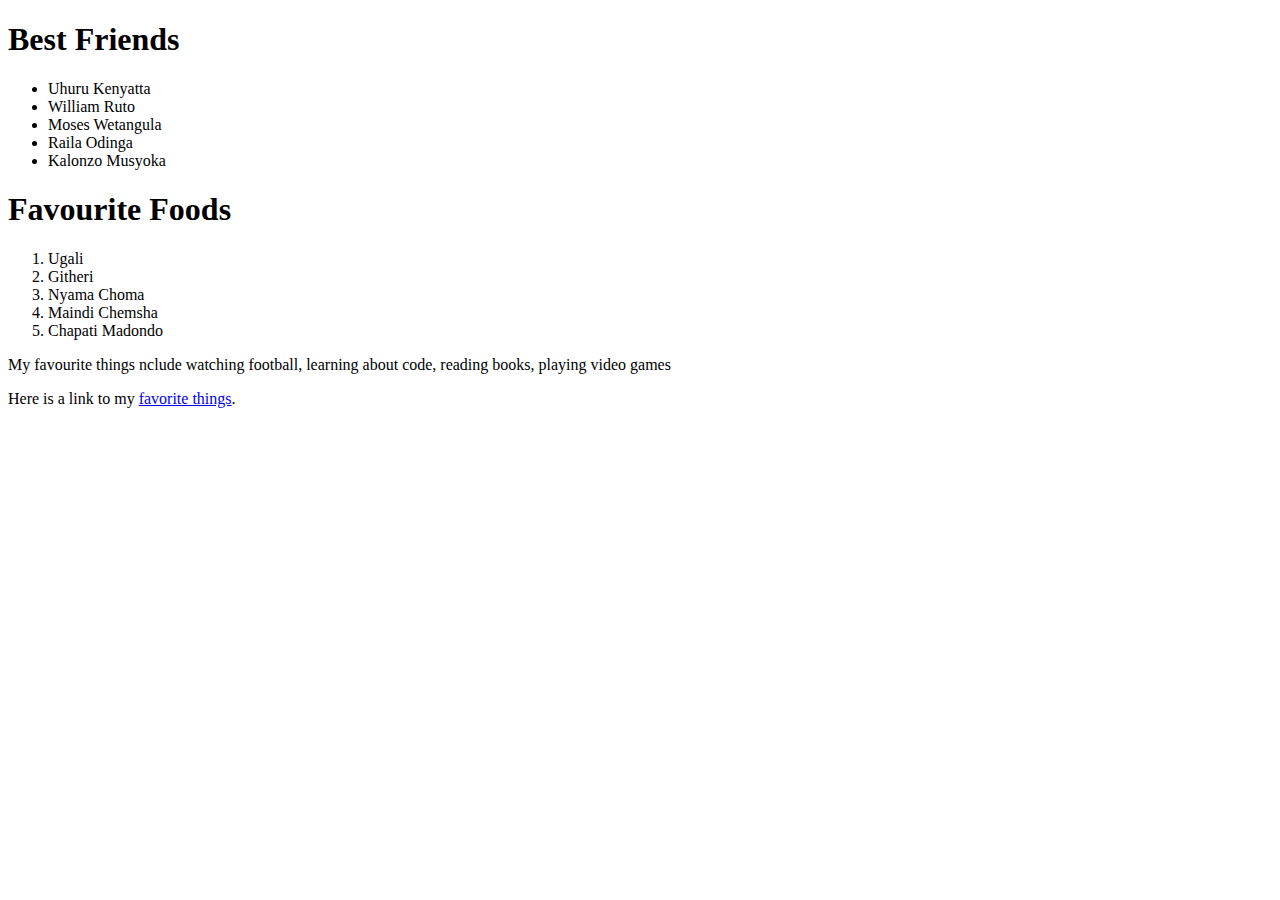
<file: my favorite things/index.html>
<!DOCTYPE html>
<html>
  <head>
    <title>My favourite Things</title>
  </head>
  <body>
    <h1>Best Friends</h1>
      <ul>
        <li>Uhuru Kenyatta</li>
        <li>William Ruto</li>
        <li>Moses Wetangula</li>
        <li>Raila Odinga</li>
        <li>Kalonzo Musyoka</li>
      </ul>
    <h1>Favourite Foods</h1>
      <ol>
        <li>Ugali</li>
        <li>Githeri</li>
        <li>Nyama Choma</li>
        <li>Maindi Chemsha</li>
        <li>Chapati Madondo</li>
      </ol>
    <p>My favourite things nclude watching football, learning about code, reading books, playing video games</p>



  </body>
  <p>Here is a link to my <a href="favorite-things.html">favorite things</a>.</p>
</html>
</file>
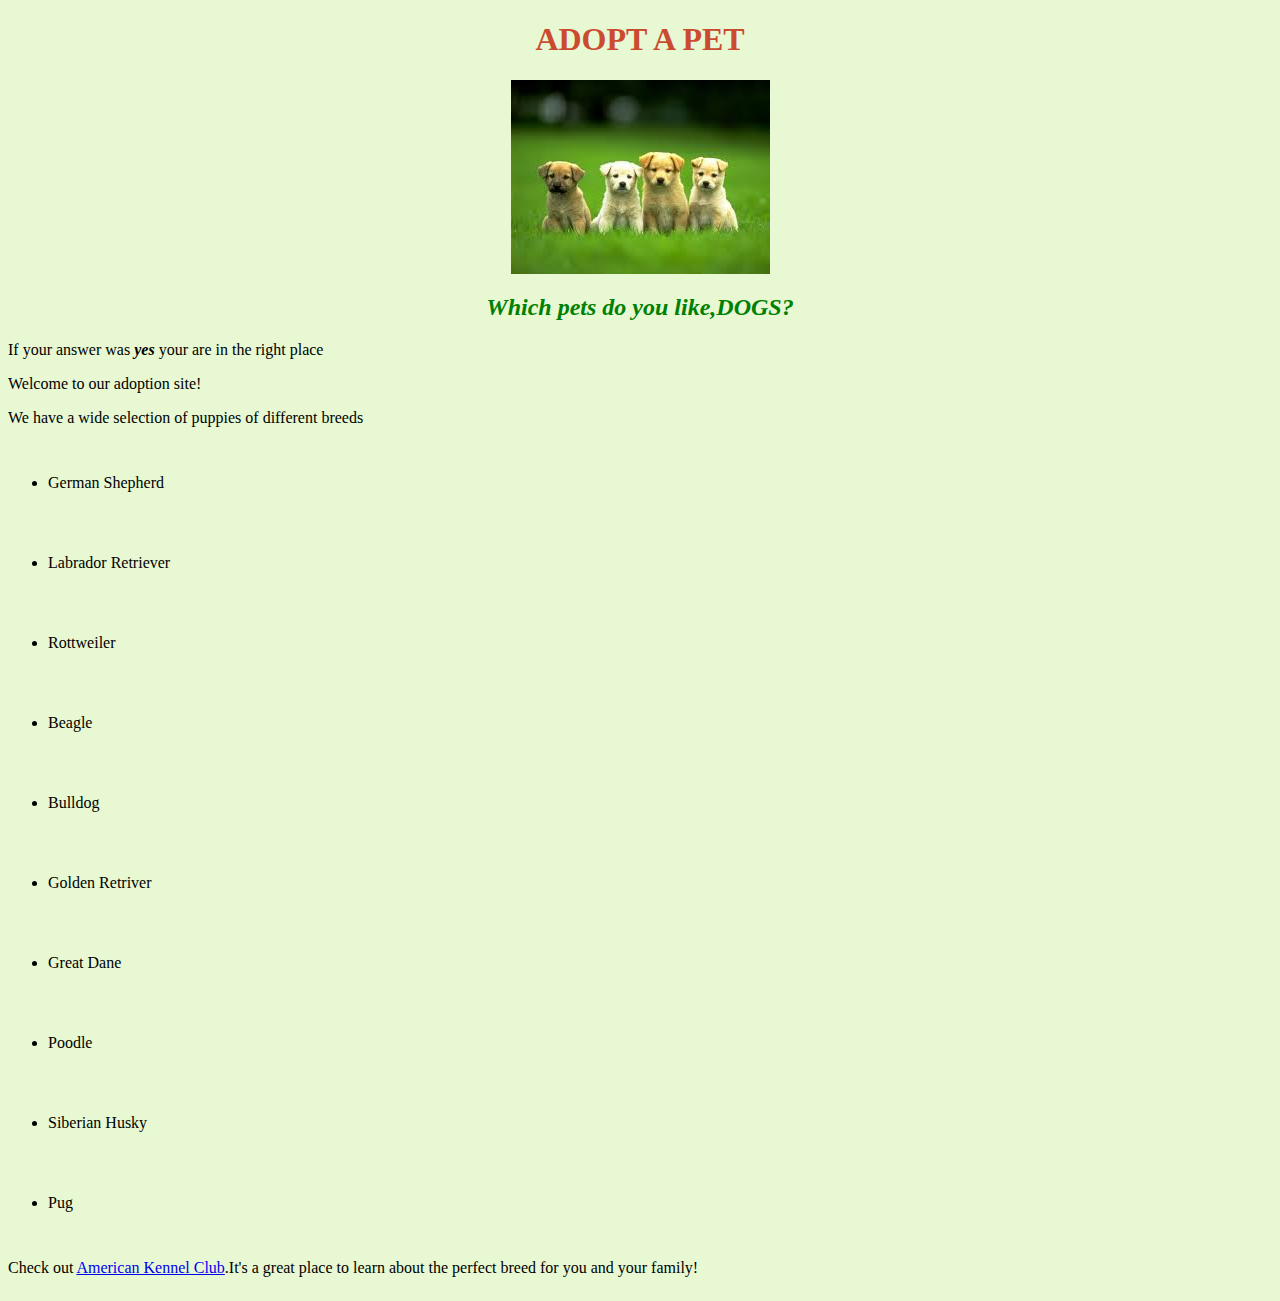
<file: pet website/index.html>
<!DOCTYPE html>
<html>
  <head>
    <title>ADOPT A PET</title>
  </head>
  <body>
    <h1>ADOPT A PET</h1>
    <link href="css/styles.css" rel="stylesheet" type="text/css">
    <img src="puppies.jpg" alt="A photo of dogs">
    <h2>Which pets do you like,<em>DOGS?</em></h2>

    <p>If your answer was <em><strong>yes</strong></em> your are in the right place</p>
    <p>Welcome to our adoption site!</p>
    <p>We have a wide selection of puppies of different breeds</p>
      <ul>
        <li>German Shepherd</li>
        <li>Labrador Retriever</li>
        <li>Rottweiler</li>
        <li>Beagle</li>
        <li>Bulldog</li>
        <li>Golden Retriver</li>
        <li>Great Dane</li>
        <li>Poodle</li>
        <li>Siberian Husky</li>
        <li>Pug</li>
      </ul>
  </body>
</p>Check out <a href="https://www.akc.org/dog-breeds/">American Kennel Club</a>.It's a great place to learn about the perfect breed for you and your family!</p>
</html>
</file>
<file: pet website/css/styles.css>
img {
  display: block;
  margin: auto;
  width: auto;
}
h1 {
  color: #CB4B30;
  text-align: center;
}

h2 {
  color: green;
  font-style: italic;
  text-align: center;
}

p {
  font-family: "Comic Sans Ms";
  font-weight: normal;

}

ul {
  line-height: 80px;
}
body{
  background-color: #E7F8D2;
  display: flow-root;
  margin-top: inherit;

}
</file>
